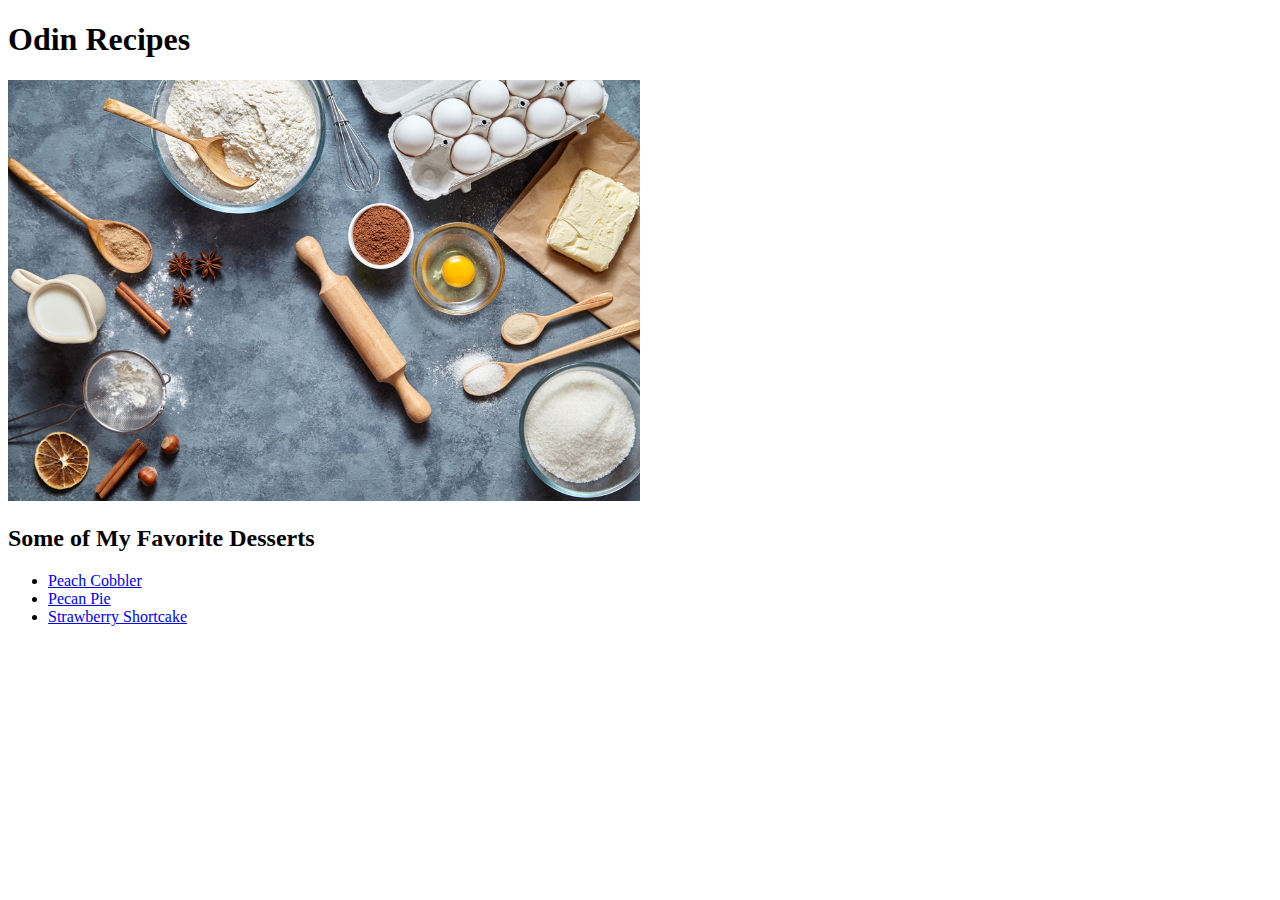
<file: index.html>
<!DOCTYPE html>
<html lang="en">
<head>
    <meta charset="UTF-8">
    <meta http-equiv="X-UA-Compatible" content="IE=edge">
    <meta name="viewport" content="width=device-width, initial-scale=1.0">
    <title>Odin-Recipes</title>
    <link rel="stylesheet" href="styles.css">
</head>
<body class="alignment">
    <h1>Odin Recipes</h1>
    <img class="mainpic" src="imgs/baking.jpg" alt="Picture of baking tools">
    <h2>Some of My Favorite Desserts</h2>
        <ul>
            <li><a href="recipes/peachcobbler.html">Peach Cobbler</a></li>
            <li><a href="recipes/pecanpie.html">Pecan Pie</a></li>
            <li><a href="recipes/stawberryshortcake.html">Strawberry Shortcake</a></li>
        </ul>
</body>
</html>
</file>
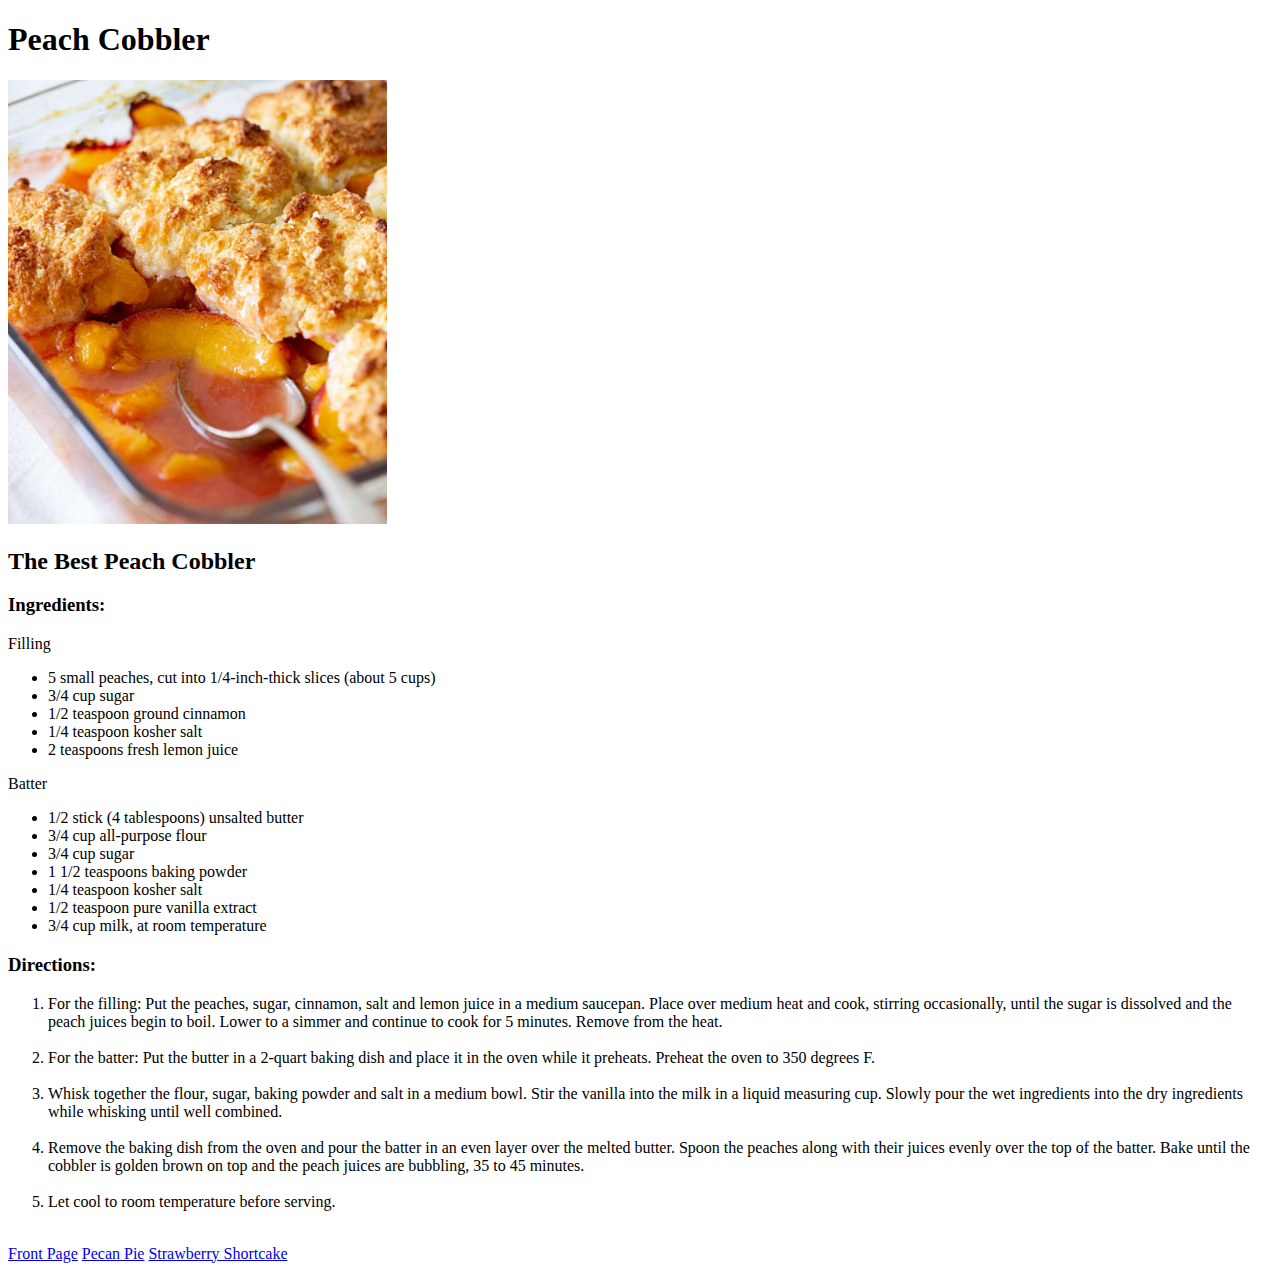
<file: recipes/peachcobbler.html>
<!DOCTYPE html>
<html lang="en">
<head>
    <meta charset="UTF-8">
    <meta http-equiv="X-UA-Compatible" content="IE=edge">
    <meta name="viewport" content="width=device-width, initial-scale=1.0">
    <title>Document</title>
    <link rel="stylesheet" href="../styles.css">
</head>
<body class="alignment">
    <h1>Peach Cobbler</h1>
    <img class="pics" src="../imgs/peach.jpg" alt="Peach Cobbler">
    <br>
    <h2>The Best Peach Cobbler</h2>
    <h3>Ingredients:</h3>
        <p>Filling</p>
        <ul>
            <li>5 small peaches, cut into 1/4-inch-thick slices (about 5 cups)</li>
            <li>3/4 cup sugar  </li>
            <li>1/2 teaspoon ground cinnamon </li>
            <li>1/4 teaspoon kosher salt </li>
            <li>2 teaspoons fresh lemon juice </li>
        </ul>
        <p>Batter</p>
        <ul>
            <li>1/2 stick (4 tablespoons) unsalted butter</li>
            <li>3/4 cup all-purpose flour </li>
            <li>3/4 cup sugar </li>
            <li>1 1/2 teaspoons baking powder</li>
            <li>1/4 teaspoon kosher salt </li>
            <li>1/2 teaspoon pure vanilla extract</li>
            <li>3/4 cup milk, at room temperature</li>
         </ul>
    <h3>Directions:</h3>
        <ol>
            <li>For the filling: Put the peaches, sugar, cinnamon, salt and lemon juice in a medium saucepan. Place over medium heat and cook, stirring occasionally, until the sugar is dissolved and the peach juices begin to boil. Lower to a simmer and continue to cook for 5 minutes. Remove from the heat.</li>
            <br>
            <li>For the batter: Put the butter in a 2-quart baking dish and place it in the oven while it preheats. Preheat the oven to 350 degrees F. </li>
            <br>
            <li>Whisk together the flour, sugar, baking powder and salt in a medium bowl. Stir the vanilla into the milk in a liquid measuring cup. Slowly pour the wet ingredients into the dry ingredients while whisking until well combined.</li>
            <br>
            <li>Remove the baking dish from the oven and pour the batter in an even layer over the melted butter. Spoon the peaches along with their juices evenly over the top of the batter. Bake until the cobbler is golden brown on top and the peach juices are bubbling, 35 to 45 minutes.</li>
            <br>
            <li>Let cool to room temperature before serving.</li>
        </ol>     
    <br>
    <a href="../index.html">Front Page</a> <a href="pecanpie.html">Pecan Pie</a> <a href="stawberryshortcake.html">Strawberry Shortcake</a>
</body>
</html>
</file>
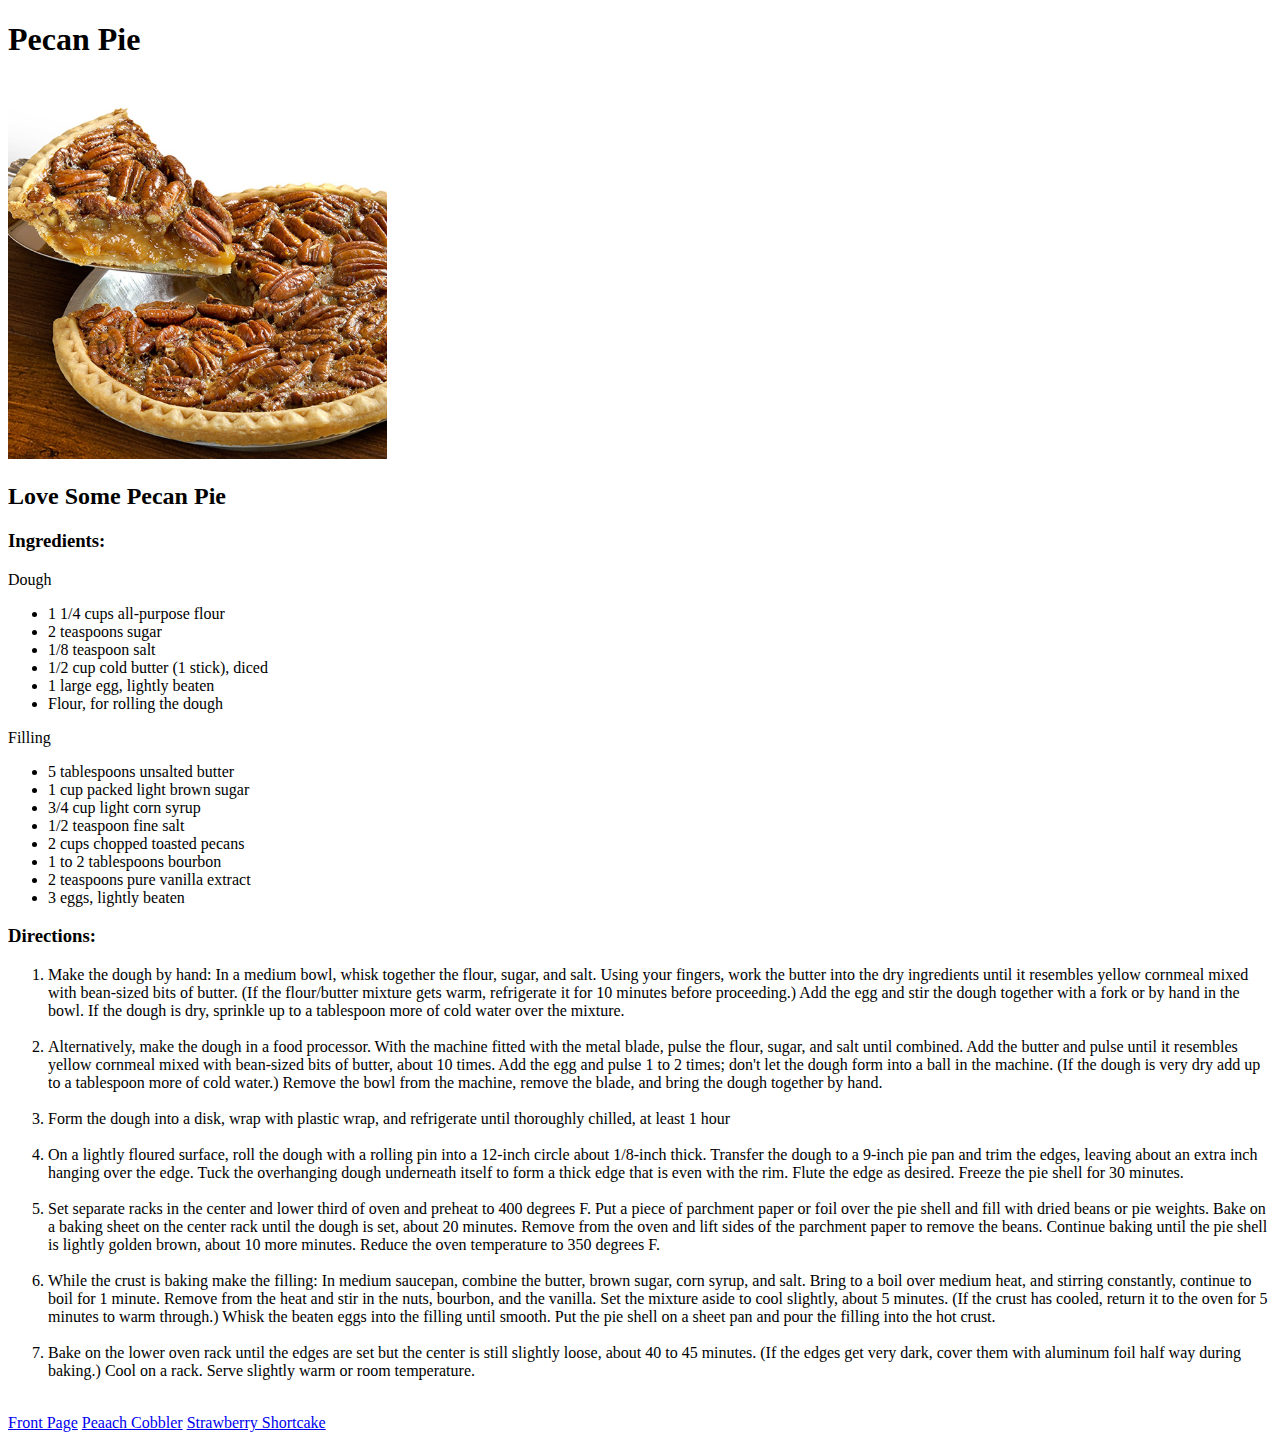
<file: recipes/pecanpie.html>
<!DOCTYPE html>
<html lang="en">
<head>
    <meta charset="UTF-8">
    <meta http-equiv="X-UA-Compatible" content="IE=edge">
    <meta name="viewport" content="width=device-width, initial-scale=1.0">
    <title>Document</title>
    <link rel="stylesheet" href="../styles.css">
</head>
<body class="alignment">
    <h1>Pecan Pie</h1>
    <img class="pics" src="../imgs/pecanpie.jpg" alt="Pecan Pie">
    <br>
    <h2>Love Some Pecan Pie</h2>
    <h3>Ingredients:</h3>
        <p>Dough</p>
        <ul>
            <li>1 1/4 cups all-purpose flour</li>
            <li>2 teaspoons sugar</li>
            <li>1/8 teaspoon salt</li>
            <li>1/2 cup cold butter (1 stick), diced</li>
            <li>1 large egg, lightly beaten</li>
            <li>Flour, for rolling the dough</li>
        </ul>
        <p>Filling</p>
        <ul>
            <li>5 tablespoons unsalted butter</li>
            <li>1 cup packed light brown sugar</li>
            <li>3/4 cup light corn syrup</li>
            <li>1/2 teaspoon fine salt</li>
            <li>2 cups chopped toasted pecans</li>
            <li>1 to 2 tablespoons bourbon</li>
            <li>2 teaspoons pure vanilla extract</li>
            <li>3 eggs, lightly beaten</li>
         </ul>
    <h3>Directions:</h3>
        <ol>
            <li>Make the dough by hand: In a medium bowl, whisk together the flour, sugar, and salt. Using your fingers, work the butter into the dry ingredients until it resembles yellow cornmeal mixed with bean-sized bits of butter. (If the flour/butter mixture gets warm, refrigerate it for 10 minutes before proceeding.) Add the egg and stir the dough together with a fork or by hand in the bowl. If the dough is dry, sprinkle up to a tablespoon more of cold water over the mixture.</li>
            <br>
            <li>Alternatively, make the dough in a food processor. With the machine fitted with the metal blade, pulse the flour, sugar, and salt until combined. Add the butter and pulse until it resembles yellow cornmeal mixed with bean-sized bits of butter, about 10 times. Add the egg and pulse 1 to 2 times; don't let the dough form into a ball in the machine. (If the dough is very dry add up to a tablespoon more of cold water.) Remove the bowl from the machine, remove the blade, and bring the dough together by hand.</li>
            <br>
            <li>Form the dough into a disk, wrap with plastic wrap, and refrigerate until thoroughly chilled, at least 1 hour</li>
            <br>
            <li>On a lightly floured surface, roll the dough with a rolling pin into a 12-inch circle about 1/8-inch thick. Transfer the dough to a 9-inch pie pan and trim the edges, leaving about an extra inch hanging over the edge. Tuck the overhanging dough underneath itself to form a thick edge that is even with the rim. Flute the edge as desired. Freeze the pie shell for 30 minutes.</li>
            <br>
            <li>Set separate racks in the center and lower third of oven and preheat to 400 degrees F. Put a piece of parchment paper or foil over the pie shell and fill with dried beans or pie weights. Bake on a baking sheet on the center rack until the dough is set, about 20 minutes. Remove from the oven and lift sides of the parchment paper to remove the beans. Continue baking until the pie shell is lightly golden brown, about 10 more minutes. Reduce the oven temperature to 350 degrees F.</li>
            <br>
            <li>While the crust is baking make the filling: In medium saucepan, combine the butter, brown sugar, corn syrup, and salt. Bring to a boil over medium heat, and stirring constantly, continue to boil for 1 minute. Remove from the heat and stir in the nuts, bourbon, and the vanilla. Set the mixture aside to cool slightly, about 5 minutes. (If the crust has cooled, return it to the oven for 5 minutes to warm through.) Whisk the beaten eggs into the filling until smooth. Put the pie shell on a sheet pan and pour the filling into the hot crust.</li>
            <br>
            <li>Bake on the lower oven rack until the edges are set but the center is still slightly loose, about 40 to 45 minutes. (If the edges get very dark, cover them with aluminum foil half way during baking.) Cool on a rack. Serve slightly warm or room temperature.</li>
        </ol>     




    <br>
    <a href="../index.html">Front Page</a> <a href="peachcobbler.html">Peaach Cobbler</a> <a href="stawberryshortcake.html">Strawberry Shortcake</a>
</body>
</html>
</file>
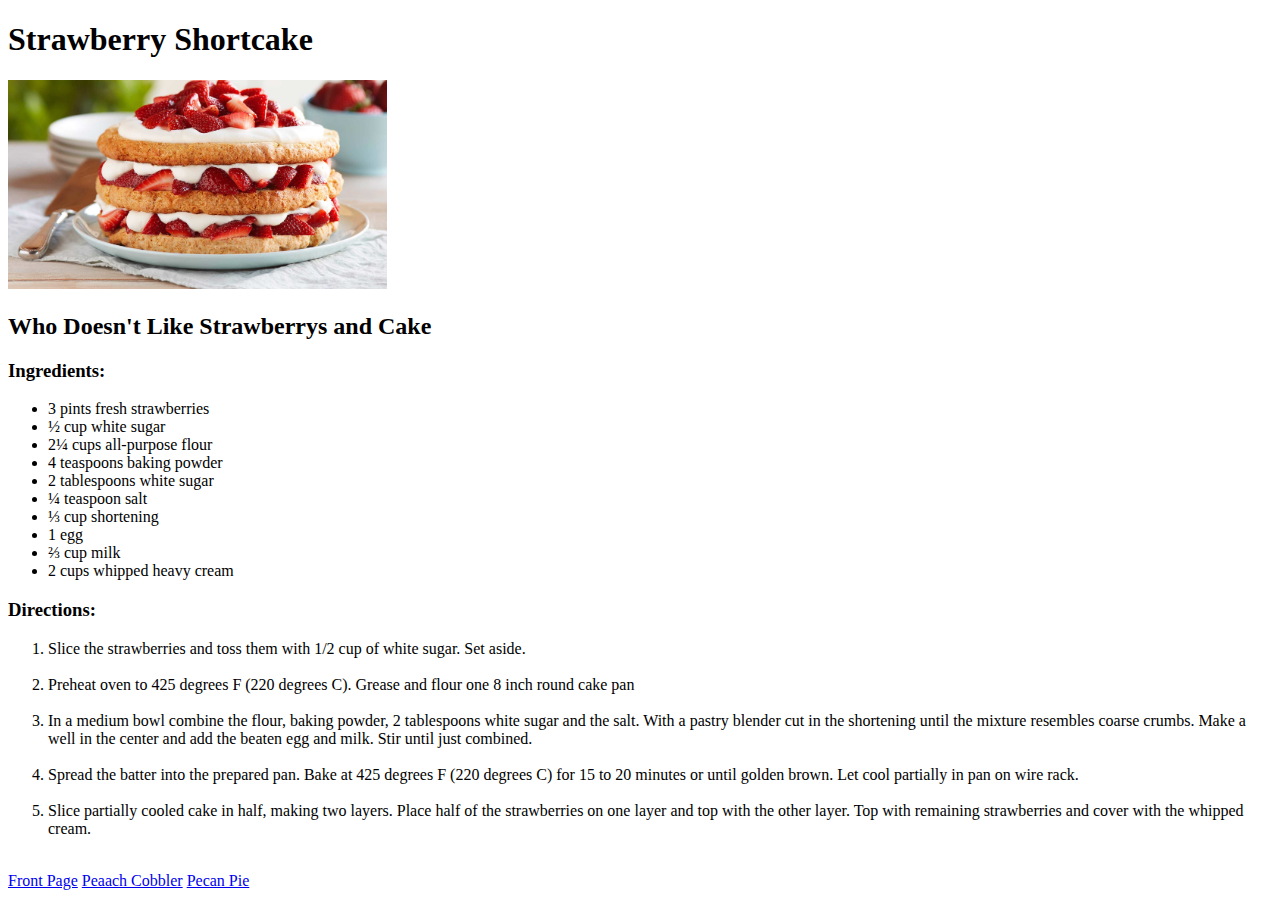
<file: recipes/stawberryshortcake.html>
<!DOCTYPE html>
<html lang="en">
<head>
    <meta charset="UTF-8">
    <meta http-equiv="X-UA-Compatible" content="IE=edge">
    <meta name="viewport" content="width=device-width, initial-scale=1.0">
    <title>Document</title>
    <link rel="stylesheet" href="../styles.css">
</head>
<body class="alignment">
    <h1>Strawberry Shortcake</h1>
    <img class="pics" src="../imgs/strawberrysc.jpg" alt="Stawberry Shortcake">
    <br>
    <h2>Who Doesn't Like Strawberrys and Cake</h2>
    <h3>Ingredients:</h3>
           <ul>
            <li>3 pints fresh strawberries</li> 
            <li>½ cup white sugar</li>
            <li>2¼ cups all-purpose flour</li>
            <li>4 teaspoons baking powder</li>
            <li>2 tablespoons white sugar</li>
            <li>¼ teaspoon salt</li>
            <li>⅓ cup shortening</li>
            <li>1 egg</li>
            <li>⅔ cup milk</li>
            <li>2 cups whipped heavy cream</li>
           </ul> 
    <h3>Directions:</h3>
           <ol>
               <li>Slice the strawberries and toss them with 1/2 cup of white sugar. Set aside.</li>
            <br>
               <li>Preheat oven to 425 degrees F (220 degrees C). Grease and flour one 8 inch round cake pan</li>
            <br>
               <li>In a medium bowl combine the flour, baking powder, 2 tablespoons white sugar and the salt. With a pastry blender cut in the shortening until the mixture resembles coarse crumbs. Make a well in the center and add the beaten egg and milk. Stir until just combined.</li>
            <br>
               <li>Spread the batter into the prepared pan. Bake at 425 degrees F (220 degrees C) for 15 to 20 minutes or until golden brown. Let cool partially in pan on wire rack.</li>
            <br>
               <li>Slice partially cooled cake in half, making two layers. Place half of the strawberries on one layer and top with the other layer. Top with remaining strawberries and cover with the whipped cream.</li>
            </ol>            
    <br>
    <a href="../index.html">Front Page</a> <a href="peachcobbler.html">Peaach Cobbler</a> <a href="pecanpie.html">Pecan Pie</a>
</body>
</html>
</file>
<file: styles.css>
.pics {
    max-width: 30%;
    max-height: 30%;
}
.mainpic {
    max-width: 50%;
    max-height: 50%;
}
</file>
